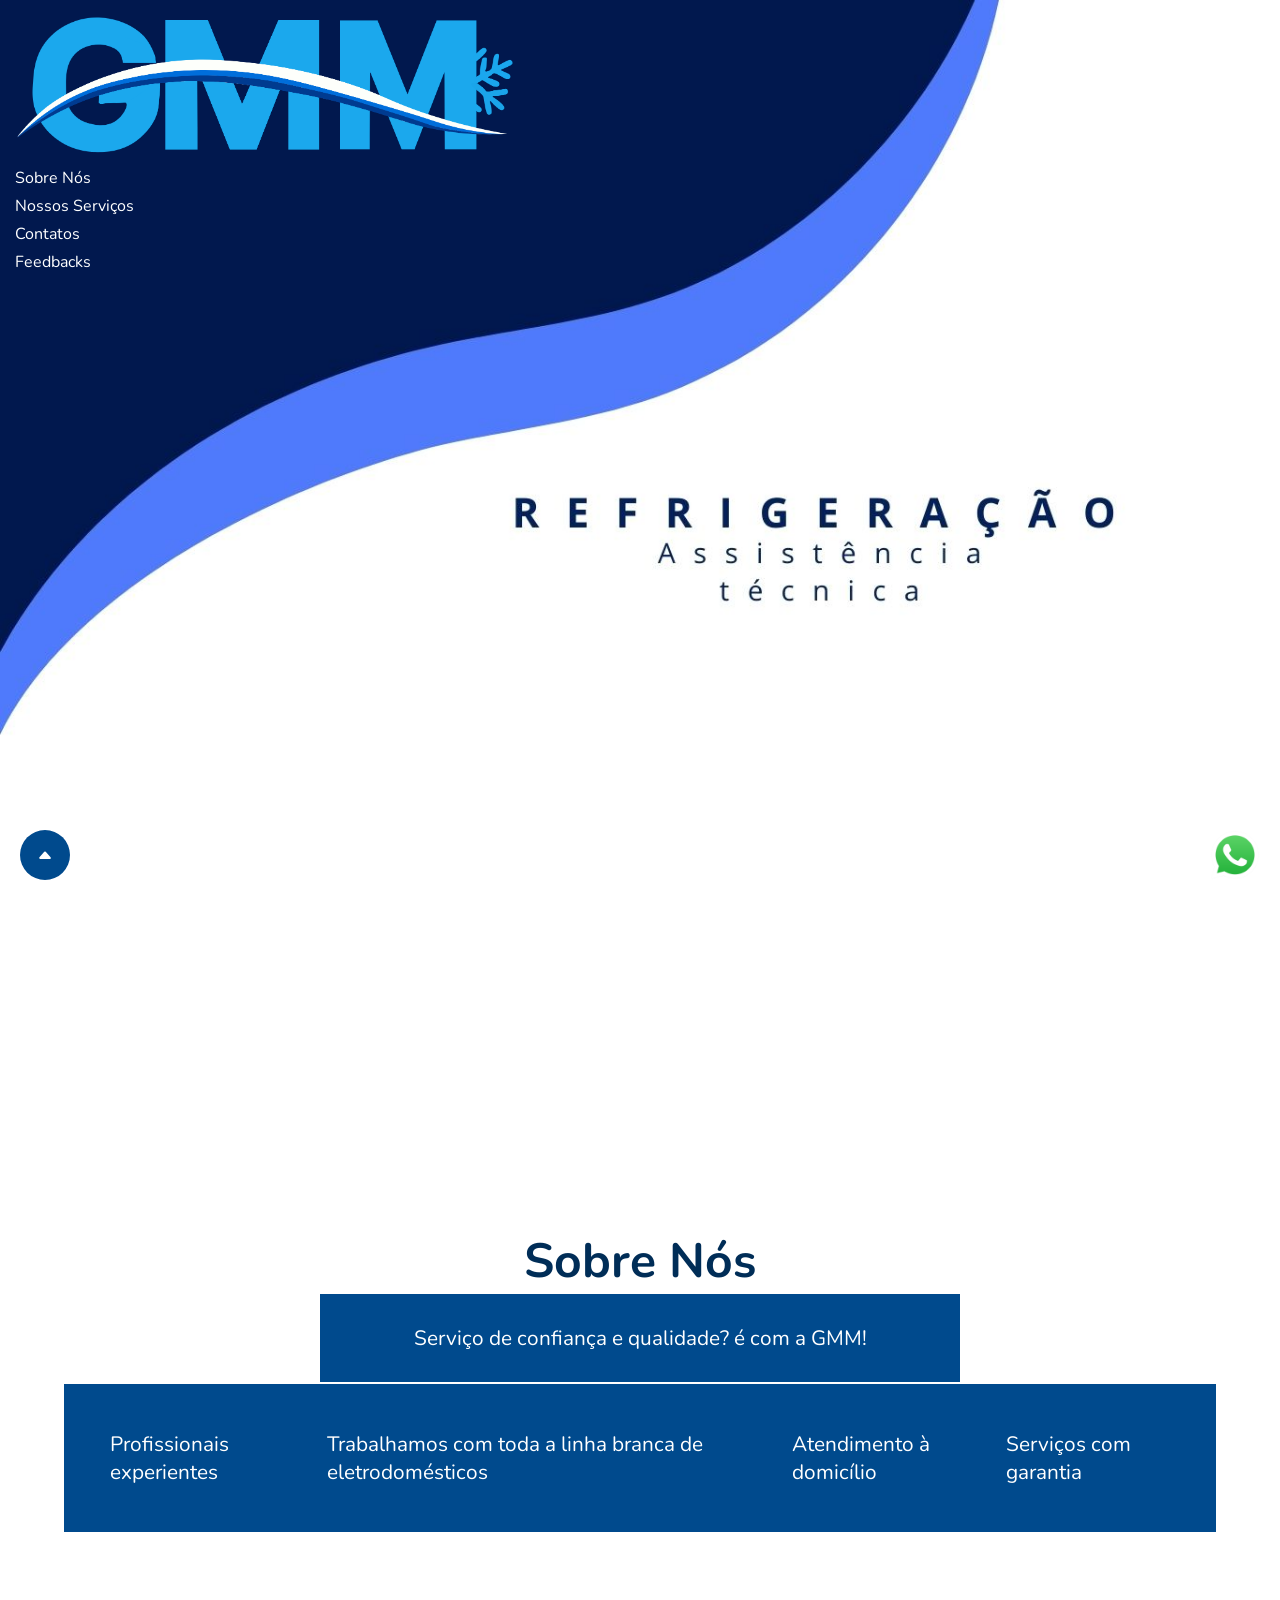
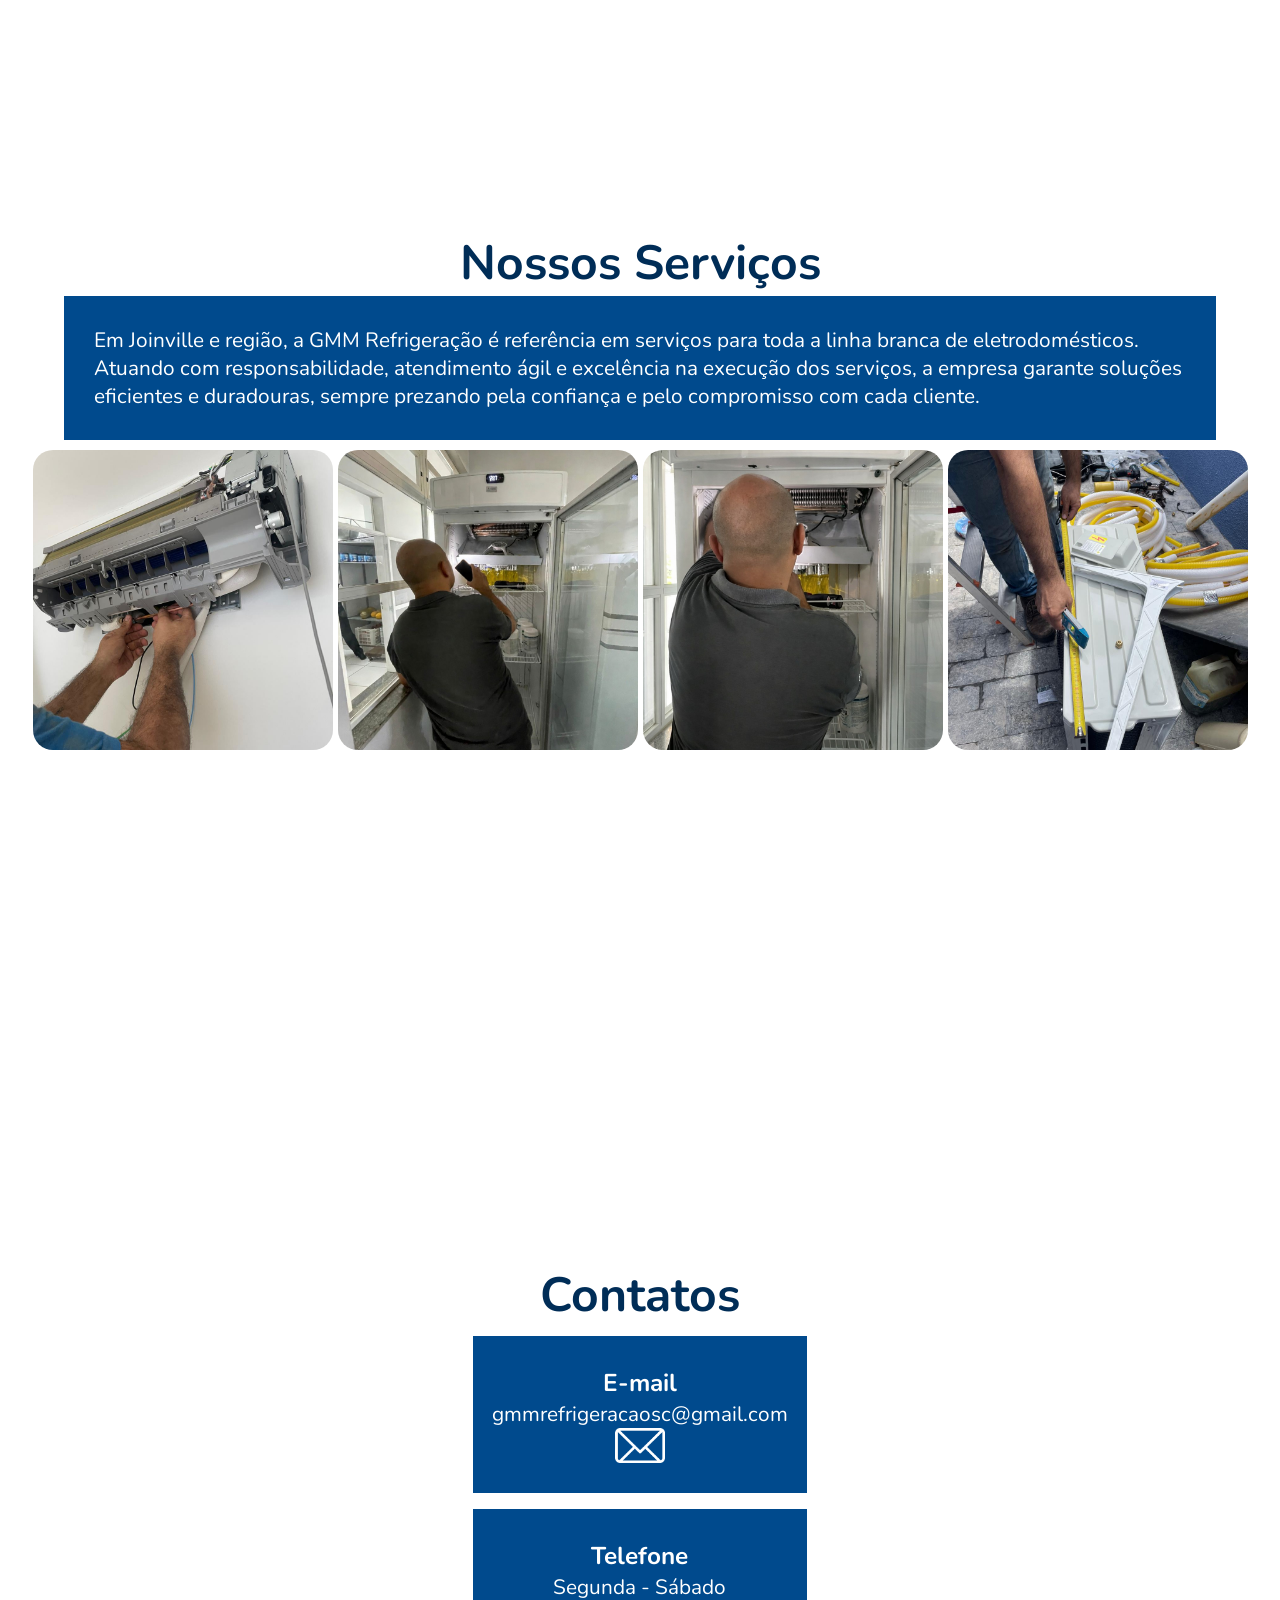
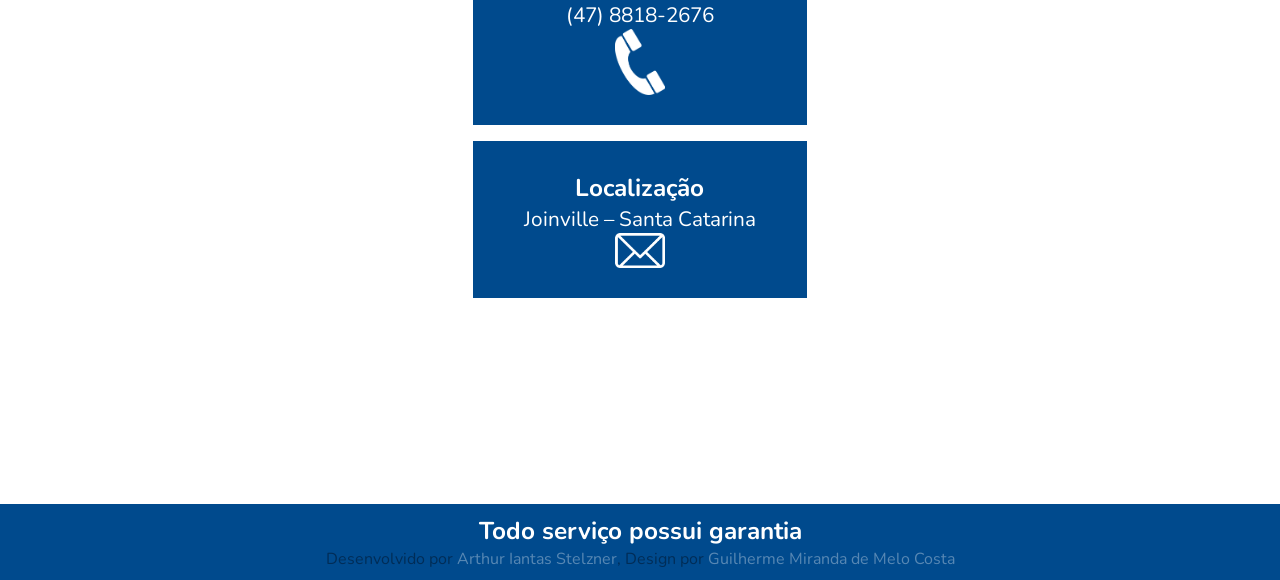
<file: index.html>
<!DOCTYPE html>
<html lang="pt-br">
<head>
    <meta charset="UTF-8">
    <meta name="viewport" content="width=device-width, initial-scale=1.0">
    <link rel="stylesheet" href="../static/style.css">
    <link rel="shortcut icon" href="../static/images/FlocoIcon.png" type="image/x-icon">
    <link rel="preconnect" href="https://fonts.googleapis.com">
    <link rel="preconnect" href="https://fonts.gstatic.com" crossorigin>
    <link href="https://fonts.googleapis.com/css2?family=Nunito:ital,wght@0,200..1000;1,200..1000&display=swap" rel="stylesheet">
    <title>GMM Refrigeração</title>
</head>
<body>
    <header id="inicio">
        <img src="../static/images/logo.png" alt="Logo gmm" class="logo">
        <nav>
            <ul>
                <li><a href="#sobreNos">Sobre Nós</a></li>
                <li><a href="#servicos">Nossos Serviços</a></li>
                <li><a href="#contatos">Contatos</a></li>
                <li><a href="https://www.google.com/search?q=gmm+refrigera%C3%A7%C3%A3o&rlz=1C1VDKB_enBR1145BR1145&oq=&gs_lcrp=EgZjaHJvbWUqBggBEEUYOzIHCAAQABiPAjIGCAEQRRg7Mg8IAhAuGAoYxwEY0QMYgAQyBggDECMYJzIMCAQQABgUGIcCGIAEMgYIBRBFGDwyBggGEEUYPTIGCAcQRRg80gEIMTM3OWowajSoAgCwAgE&sourceid=chrome&ie=UTF-8#lrd=0x94deb1f0e01fad9b:0x1e084191ed37dc60,1">Feedbacks</a></li>
            </ul>
        </nav>
    </header>
    <main>
        <section id="sobreNos" class="sobreNos">
            <div class="conteudo">
                <h2>Sobre Nós</h2>
                <div class="card cardSub">Serviço de confiança e qualidade? é com a GMM!</div>
                <div class="card cardSobre">
                    <ul class="lista">
                        <li>Profissionais experientes</li>
                        <li>Trabalhamos com toda a linha branca de eletrodomésticos</li>
                        <li>Atendimento à domicílio</li>
                        <li>Serviços com garantia</li>
                    </ul>
                </div>
            </div>
        </section>  
        <section id="servicos" class="servicos">
            <div class="conteudo">
                <h2>Nossos Serviços</h2>
                <div class="card">Em Joinville e região, a GMM Refrigeração é referência em serviços para toda a linha branca de eletrodomésticos. Atuando com responsabilidade, atendimento ágil e excelência na execução dos serviços, a empresa garante soluções eficientes e duradouras, sempre prezando pela confiança e pelo compromisso com cada cliente.</div>
                <div class="fotos">
                    <ul>
                        <li>
                            <img src="../static/images/1.jpeg" alt="foto1">
                            <img src="../static/images/2.jpeg" alt="foto2">
                            <img src="../static/images/3.jpeg" alt="foto3">
                            <img src="../static/images/4.jpeg" alt="foto4">
                        </li>
                    </ul>
                </div>
            </div>
        </section>
        <section id="contatos" class="contatos">
            <div class="conteudo">
                <h2>Contatos</h2>
                <div class="card">
                    <h3>E-mail</h3>
                    <p>gmmrefrigeracaosc@gmail.com</p>
                    <img class="EmailIcon" src="../static/images/EmailIcon.png" alt="Email">
                </div>
                <div class="card">
                    <h3>Telefone</h3>
                        <p>Segunda - Sábado</p>
                        <p>(47) 8818-2676</p>
                        <img class="PhoneIcon" src="../static/images/PhoneIcon.png" alt="Phone">
                </div>
                <div class="card">
                    <h3>Localização</h3>
                    <p>Joinville – Santa Catarina</p>
                    <img class="EmailIcon" src="../static/images/EmailIcon.png" alt="Location">
                </div>
            </div>
        </section>
    </main>
    <a href="#inicio" class="btn L">
        <svg xmlns="http://www.w3.org/2000/svg" width="16" height="16" fill="currentColor" class="bi bi-caret-up-fill" viewBox="0 0 16 16">
            <path d="m7.247 4.86-4.796 5.481c-.566.647-.106 1.659.753 1.659h9.592a1 1 0 0 0 .753-1.659l-4.796-5.48a1 1 0 0 0-1.506 0z"/>
        </svg>
    </a>
    <a href="https://wa.me/47988182676" class="btn R"><img src="../static/images/WhatsIcon.png" alt="Whatsapp"></a>
    <footer>
        <h3>Todo serviço possui garantia</h3>
        <p class="SubTexto">Desenvolvido por <a href="https://github.com/ThurStelzner">Arthur Iantas Stelzner</a>, Design por <a href="https://www.99freelas.com.br/user/guixdzk">Guilherme Miranda de Melo Costa</a></p>
    </footer>
</body>
</html>
</file>
<file: static/style.css>
* {
    margin: 0;
    padding: 0;
    box-sizing: border-box;
}

::-webkit-scrollbar {
    width: 5px;
}

::-webkit-scrollbar-track {
    background: var(--blue-dark); 
}

::-webkit-scrollbar-thumb {
    background-color: var(--blue);
    border-radius: 20px;
}

:root {
    --blue: #004a8d;
    --blue-dark: #002d57;
    --white: #ffffff;
    --blue-hover: #1aa5ea;
    --hiden: #ffffff57;
}

html {
    scroll-behavior: smooth;
}

body {
    background-image: url('images/BackgroundCelular.jpg');
    background-repeat: no-repeat;
    background-size: contain;
    background-position: top;
    min-height: 100vh;
    font-size: 1.3rem;
    font-family: "Nunito", sans-serif;
}

header {
    height: 100vh;
    margin: 15px;
}

a {
    text-decoration: none;
}

ul {
    list-style: none;
}

header a {
    color: var(--white);
    transition: all 0.5s ease;
    font-size: 1rem;
}

footer {
    position: relative;
    bottom: 0;
    width: 100%;
    background-color: var(--blue);
    color: var(--white);
    display: flex;
    flex-direction: column;
    align-items: center;
    padding: 10px;
    margin-top: 20px;
}

footer p {
    font-size: 1rem;
    color: var(--blue-dark);
}

footer a {
    color: var(--hiden);
    transition: all 0.3s ease;
}

h2 {
    color: var(--blue-dark);
    font-size: 3rem;
}

.logo {
    width: 40%;
}

.sobreNos, .contatos {
    height: 100vh;
    width: 100%;
    display: flex;
    flex-direction: column;
    align-items: center;
    justify-content: center;
}

.servicos {
    height: max-content;
    display: flex;
    flex-direction: column;
    align-items: center;
    justify-content: center;
}

.contatos {
    margin-top: 30%;
}

.contatos .card{
    margin: 0.5rem;
    display: flex;
    align-items: center;
    flex-direction: column;
}

.contatos .conteudo img {
    width: 50px;
    filter: brightness(0) invert(1);
}

.card {
    background-color: var(--blue);
    color: var(--white);
    padding: 30px;
    width: 90%;
}

.cardSub {
    display: flex;
    justify-content: center;
}

.fotos li{
    display: flex;
    justify-content: center;
    flex-direction: row;
    flex-wrap: wrap;
    margin-top: 10px;
    gap: 5px;
}

.fotos img {
    width: 180px;
    height: 180px;
    object-fit: cover;
    border-radius: 20px;
}

.contatos img, .btnWpp img{
    width: 180px;
}

.conteudo{
    display: flex;
    flex-direction: column;
    justify-content: center;
    align-items: center;
}

.lista li{
    padding: 1rem;
}

.cardSobre {
    margin-top: 2px;
}

.btn {
    position: sticky;
    width: 50px;
    height: 50px;
    bottom: 20px;
    display: inline-flex;
    justify-content: center;
    align-items: center;
    flex: 2;
    margin-bottom: 20px;
}

.L {
    float: left;
    left: 20px;
    background-color: var(--blue);
    color: var(--white);
    border-radius: 50%;
}

.R {
    float: right;
    right: 20px;
}

.R img{
    width: 50px;
}

@media screen and (max-width: 920px) and (orientation: landscape) {
    .sobreNos, .servicos, .contatos {
        margin-top: 100vh;
    }

    .contatos {
        margin-bottom: 100vh;
    }
}

@media screen and (min-width: 1042px) {
    body {
        background-image: url('images/Background.jpg');
    }

    header a:hover {
        color: var(--blue-hover);
    }

    footer a:hover {
        color: var(--blue-hover);
    }

    .fotos img {
        width: 300px;
        height: 300px;
    }

    .cardSub {
        width: 50%;
    }

    .lista {
        display: flex;
        justify-content: center;
        align-items: center;
        flex-direction: row;
    }
}
</file>
